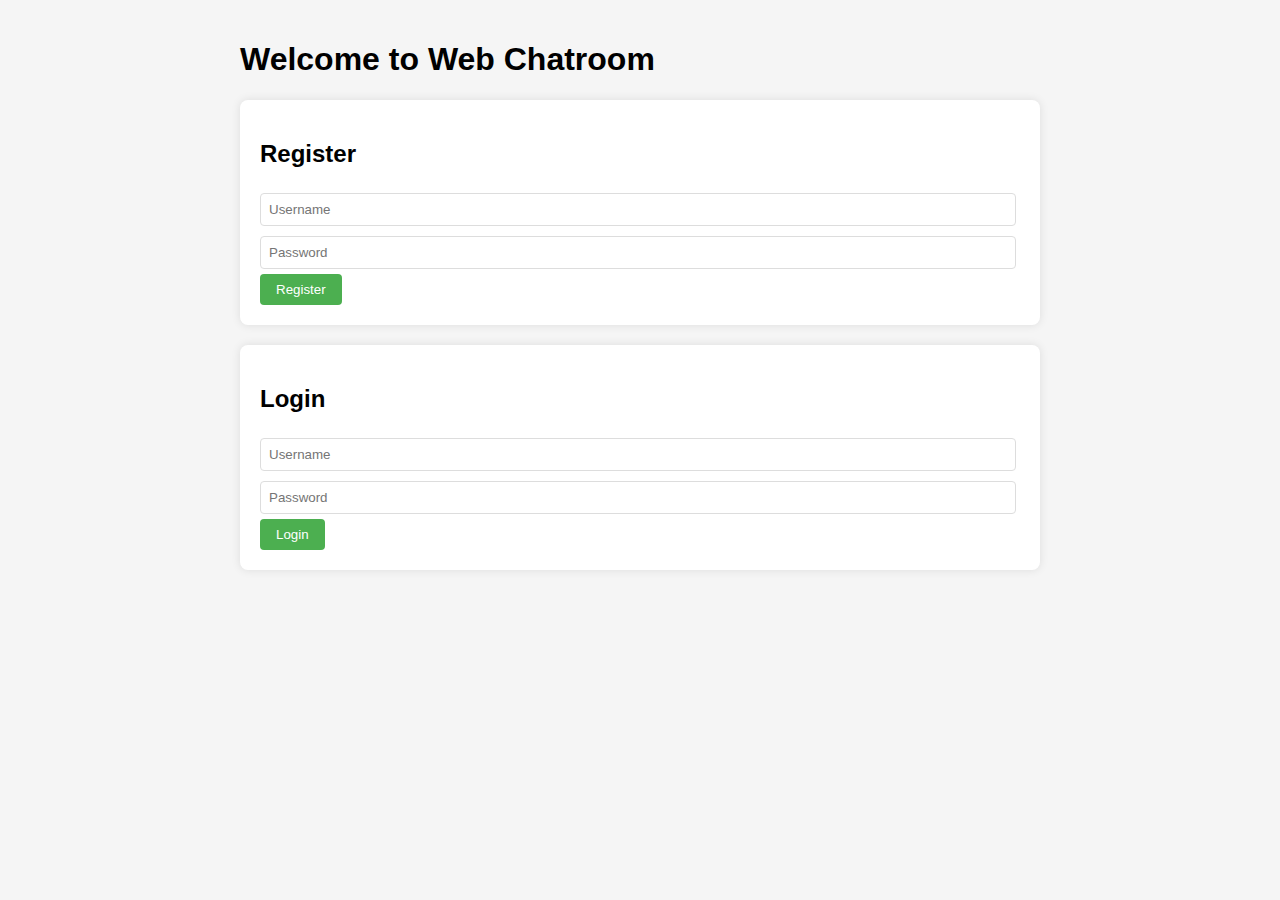
<file: c++/http_chat_rom/fronted/index.html>
<!DOCTYPE html>
<html lang="en">
<head>
    <meta charset="UTF-8">
    <meta name="viewport" content="width=device-width, initial-scale=1.0">
    <title>Web Chatroom</title>
    <link rel="stylesheet" href="styles.css">
</head>
<body>
    <div class="container">
        <h1>Welcome to Web Chatroom</h1>
        <div class="login-form">
            <h2>Register</h2>
            <input type="text" id="registerUsername" placeholder="Username">
            <input type="password" id="registerPassword" placeholder="Password">
            <button onclick="registerUser()">Register</button>
        </div>

        <div class="login-form">
            <h2>Login</h2>
            <input type="text" id="loginUsername" placeholder="Username">
            <input type="password" id="loginPassword" placeholder="Password">
            <button onclick="loginUser()">Login</button>
        </div>
    </div>

    <script src="script.js"></script>
</body>
</html>
</file>
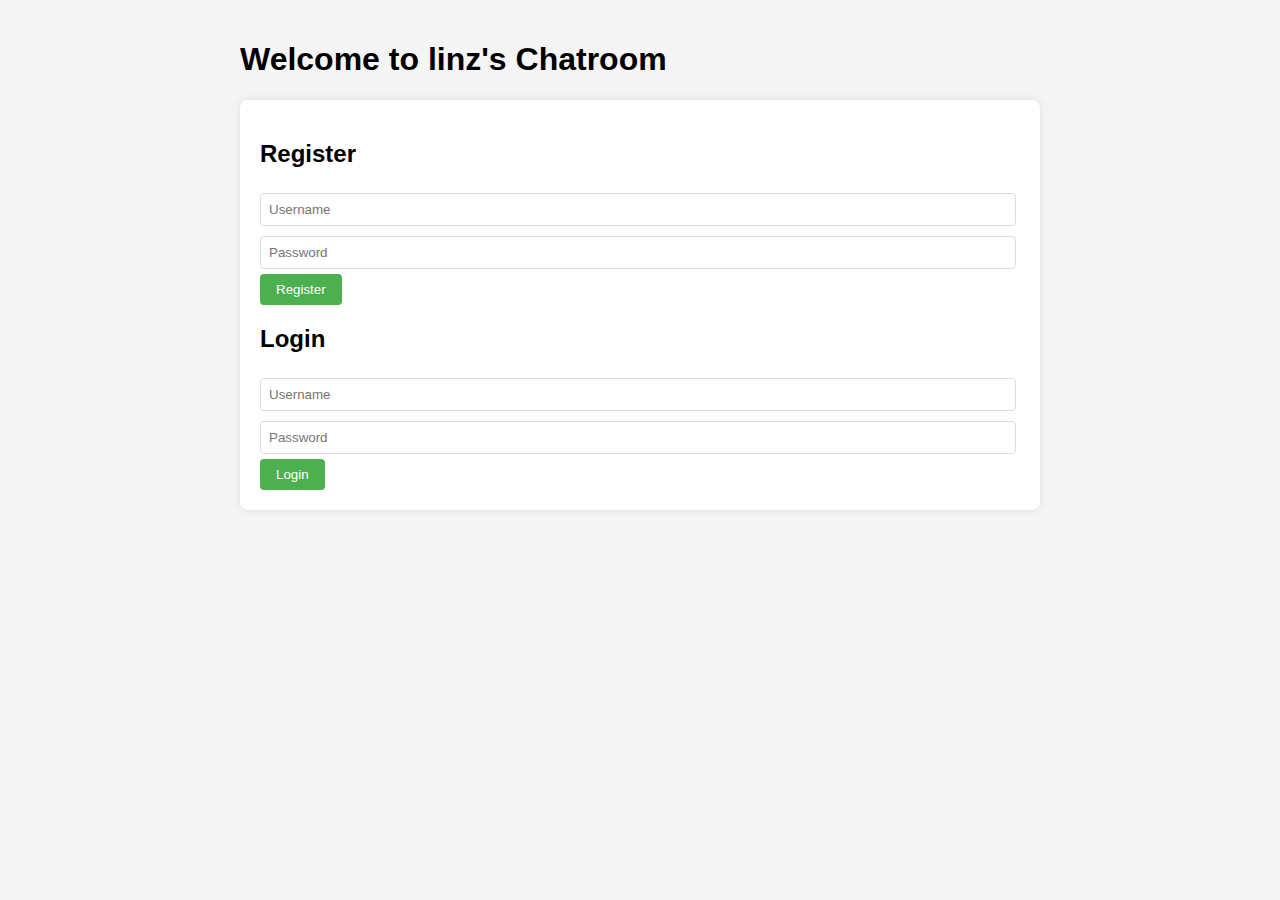
<file: c++/http_chat_rom/frontend/index.html>
<!DOCTYPE html>
<html lang="en">
<head>
    <meta charset="UTF-8">
    <meta name="viewport" content="width=device-width, initial-scale=1.0">
    <title>Web Chatroom</title>
    <link rel="stylesheet" href="styles.css">
    <style>
        .hidden {
            display: none;
        }
    </style>
</head>
<body>
    <div class="container">
        <h1>Welcome to linz's Chatroom</h1>

        <!-- 登录和注册部分 -->
        <div id="authForm" class="login-form">
            <h2>Register</h2>
            <input type="text" id="registerUsername" placeholder="Username">
            <input type="password" id="registerPassword" placeholder="Password">
            <button onclick="registerUser()">Register</button>

            <h2>Login</h2>
            <input type="text" id="loginUsername" placeholder="Username">
            <input type="password" id="loginPassword" placeholder="Password">
            <button onclick="loginUser()">Login</button>
        </div>

        <!-- 聊天部分 -->
        <div id="chatBox" class="chat-box hidden">
            <ul id="messageList"></ul>
            <div class="message-form">
                <input type="text" id="messageInput" placeholder="Type your message...">
                <button onclick="sendMessage()">Send</button>
            </div>
        </div>
    </div>

    <script src="script.js"></script>
</body>
</html>
</file>
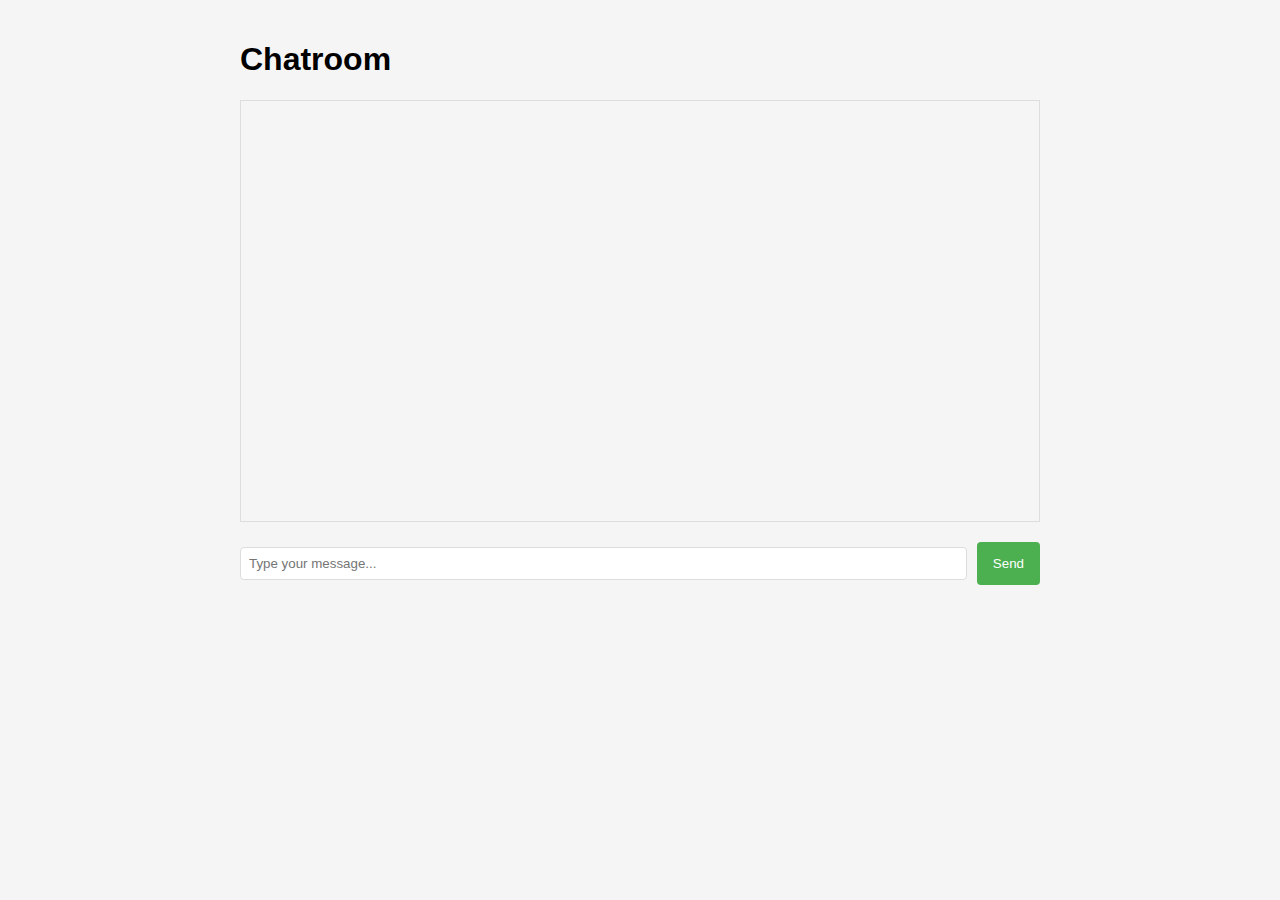
<file: c++/http_chat_rom/fronted/chat.html>
<!DOCTYPE html>
<html lang="en">
<head>
    <meta charset="UTF-8">
    <meta name="viewport" content="width=device-width, initial-scale=1.0">
    <title>Chatroom</title>
    <link rel="stylesheet" href="styles.css">
</head>
<body>
    <div class="container">
        <h1>Chatroom</h1>
        <div class="chat-box">
            <ul id="messageList"></ul>
        </div>
        <div class="message-form">
            <input type="text" id="messageInput" placeholder="Type your message...">
            <button onclick="sendMessage()">Send</button>
        </div>
    </div>

    <script src="script.js"></script>
</body>
</html>
</file>
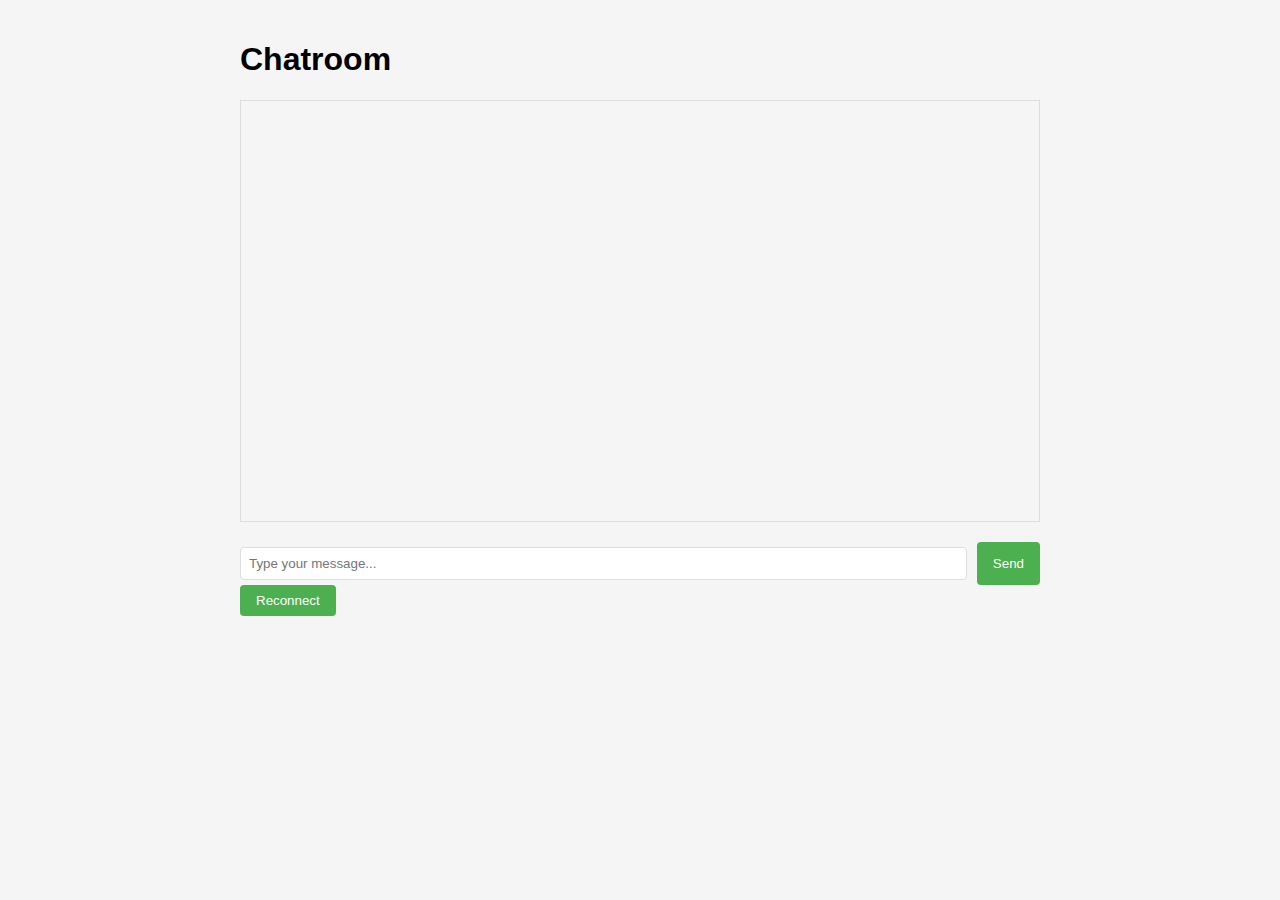
<file: c++/http_chat_rom/frontend/chat.html>
<!DOCTYPE html>
<html lang="en">
<head>
    <meta charset="UTF-8">
    <meta name="viewport" content="width=device-width, initial-scale=1.0">
    <title>Chatroom</title>
    <link rel="stylesheet" href="styles.css">
</head>
<body>
    <div class="container">
        <h1>Chatroom</h1>
        <div class="chat-box">
            <ul id="messageList"></ul>
        </div>
        <div class="message-form">
            <input type="text" id="messageInput" placeholder="Type your message...">
            <button onclick="sendMessage()">Send</button>
        </div>
        <div class="reconnect">
            <button onclick="reconnectWebSocket()">Reconnect</button>
        </div>
    </div>

    <script src="script.js"></script>
</body>
</html>
</file>
<file: c++/http_chat_rom/fronted/styles.css>
body {
    font-family: Arial, sans-serif;
    background-color: #f5f5f5;
    margin: 0;
    padding: 0;
}

.container {
    max-width: 800px;
    margin: 0 auto;
    padding: 20px;
}

.login-form {
    margin: 20px 0;
    padding: 20px;
    background-color: #fff;
    border-radius: 8px;
    box-shadow: 0 0 10px rgba(0,0,0,0.1);
}

input {
    width: calc(100% - 22px);
    padding: 8px;
    margin: 5px 0;
    border: 1px solid #ddd;
    border-radius: 4px;
}

button {
    padding: 8px 16px;
    background-color: #4CAF50;
    color: #fff;
    border: none;
    border-radius: 4px;
    cursor: pointer;
}

button:hover {
    background-color: #45a049;
}

.chat-box {
    height: 400px;
    border: 1px solid #ddd;
    margin: 20px 0;
    padding: 10px;
    overflow-y: scroll;
}

#messageList {
    list-style-type: none;
    padding: 0;
}

.message-form {
    display: flex;
}

#messageInput {
    flex: 1;
    margin-right: 10px;
}
</file>
<file: c++/http_chat_rom/frontend/styles.css>
body {
    font-family: Arial, sans-serif;
    background-color: #f5f5f5;
    margin: 0;
    padding: 0;
}

.container {
    max-width: 800px;
    margin: 0 auto;
    padding: 20px;
}

.login-form {
    margin: 20px 0;
    padding: 20px;
    background-color: #ffffff;
    border-radius: 8px;
    box-shadow: 0 0 10px rgba(0,0,0,0.1);
}

input {
    width: calc(100% - 22px);
    padding: 8px;
    margin: 5px 0;
    border: 1px solid #ddd;
    border-radius: 4px;
}

button {
    padding: 8px 16px;
    background-color: #4CAF50;
    color: #fff;
    border: none;
    border-radius: 4px;
    cursor: pointer;
}

button:hover {
    background-color: #45a049;
}

.chat-box {
    height: 400px;
    border: 1px solid #ddd;
    margin: 20px 0;
    padding: 10px;
    overflow-y: scroll;
}

#messageList {
    list-style-type: none;
    padding: 0;
}

.message-form {
    display: flex;
}

#messageInput {
    flex: 1;
    margin-right: 10px;
}
</file>
